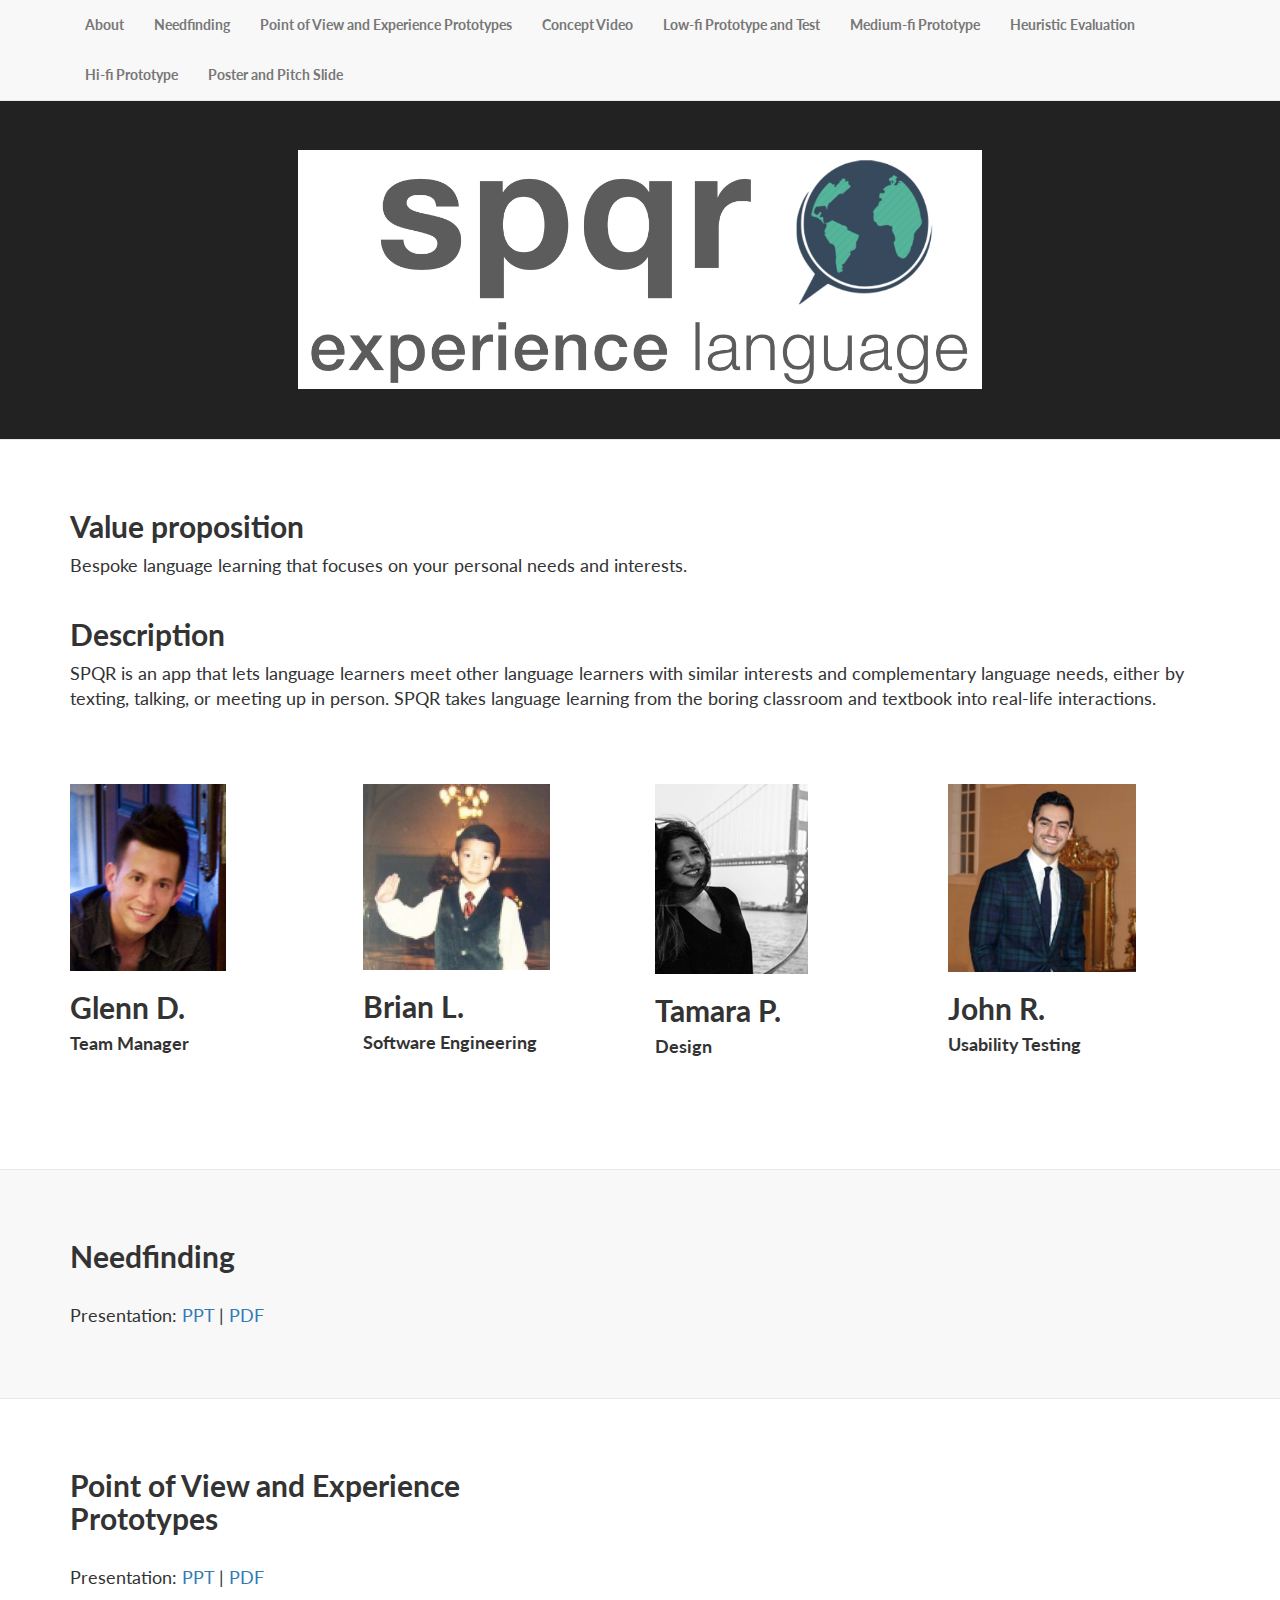
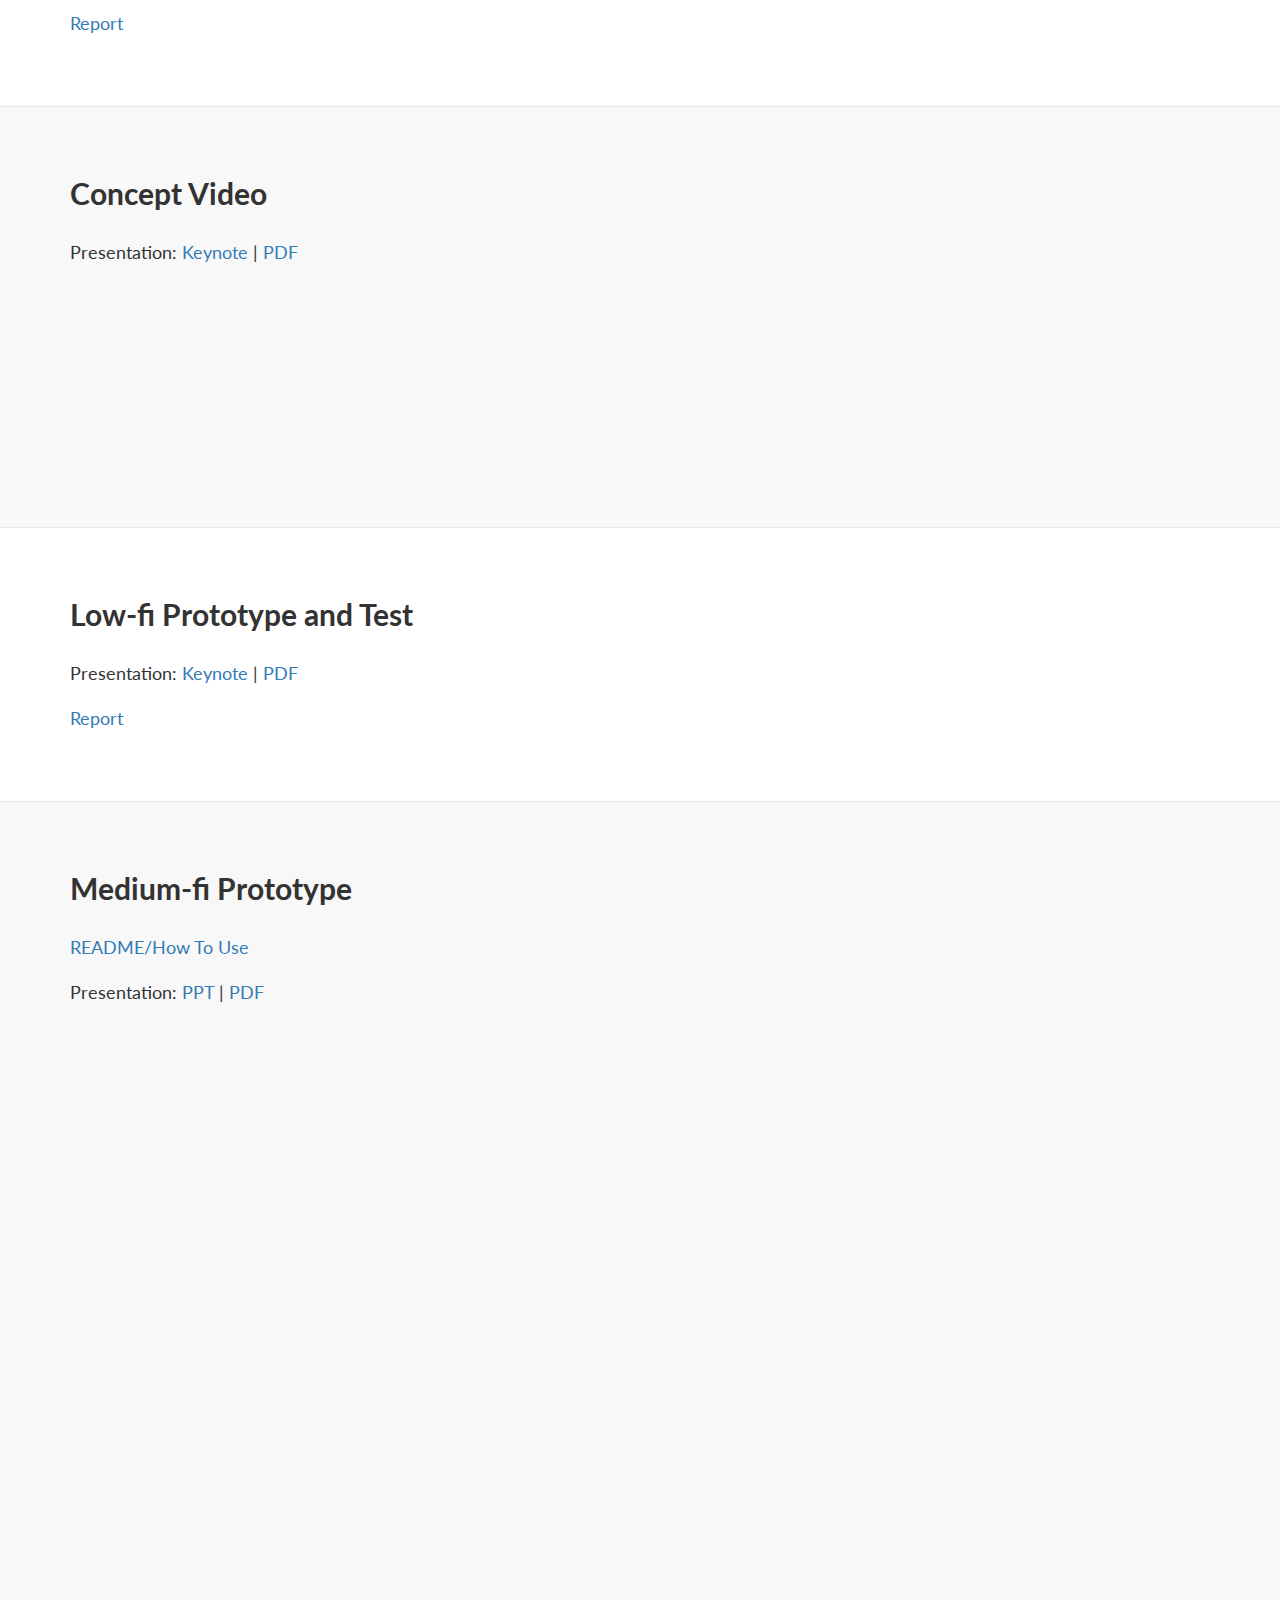
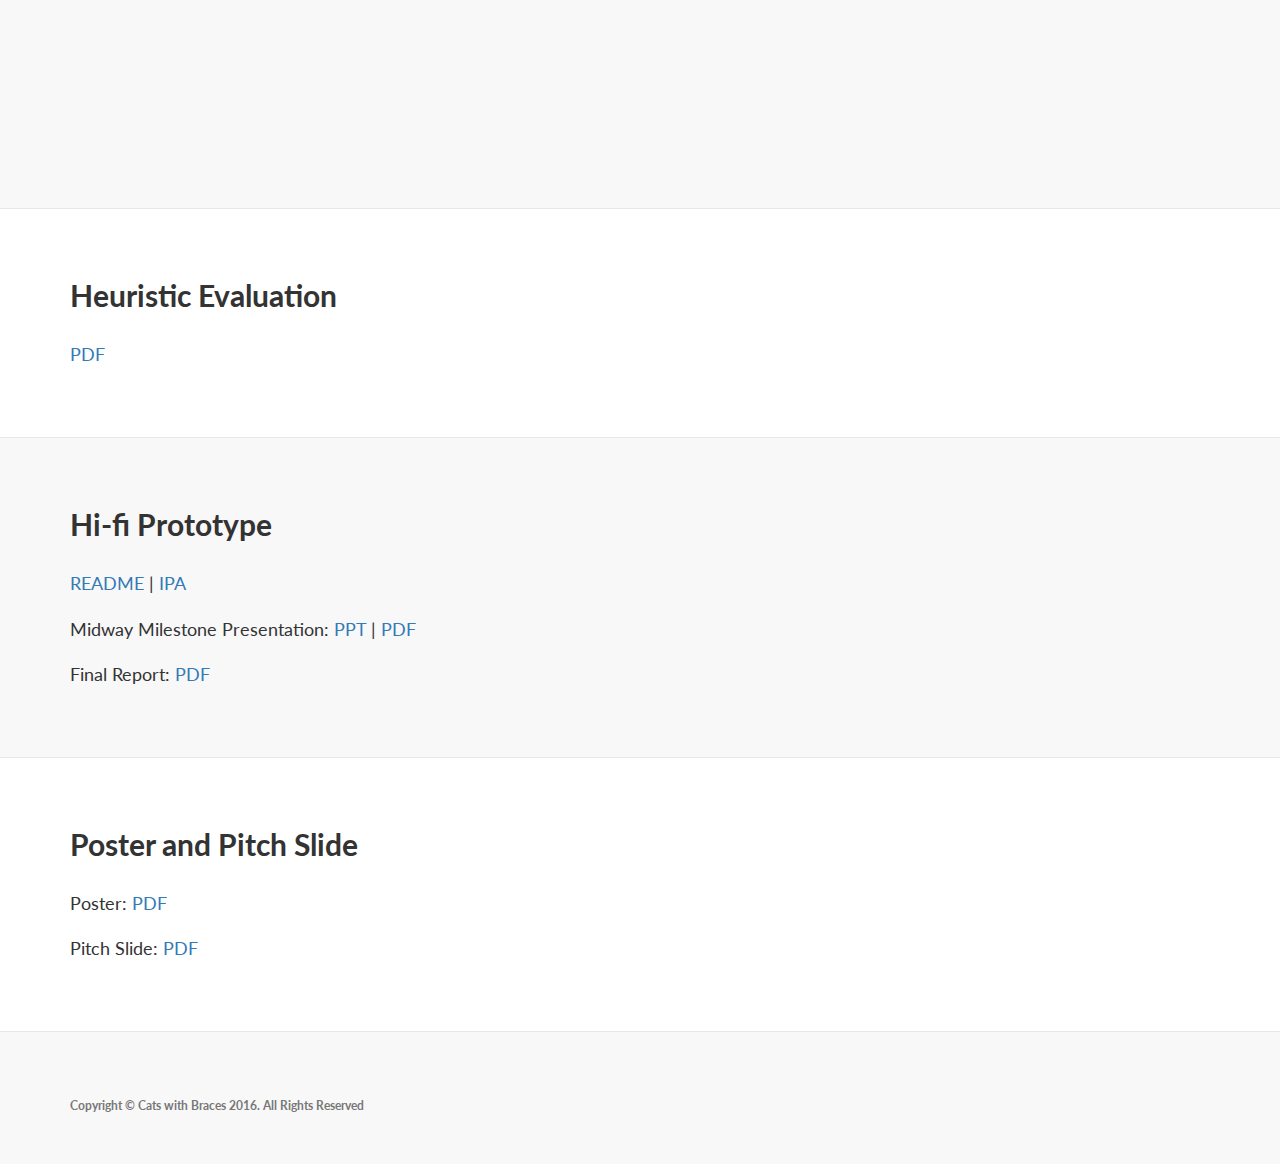
<file: index.html>
<!DOCTYPE html>
<html lang="en">

<head>

    <meta charset="utf-8">
    <meta http-equiv="X-UA-Compatible" content="IE=edge">
    <meta name="viewport" content="width=device-width, initial-scale=1">
    <meta name="description" content="">
    <meta name="author" content="">

    <title>SPQR | Experience language</title>

    <!-- Bootstrap Core CSS -->
    <link href="css/bootstrap.min.css" rel="stylesheet">

    <!-- Custom CSS -->
    <link href="css/landing-page.css" rel="stylesheet">

    <!-- Custom Fonts -->
    <link href="font-awesome/css/font-awesome.min.css" rel="stylesheet" type="text/css">
    <link href="https://fonts.googleapis.com/css?family=Lato:300,400,700,300italic,400italic,700italic" rel="stylesheet" type="text/css">

    <!-- HTML5 Shim and Respond.js IE8 support of HTML5 elements and media queries -->
    <!-- WARNING: Respond.js doesn't work if you view the page via file:// -->
    <!--[if lt IE 9]>
        <script src="https://oss.maxcdn.com/libs/html5shiv/3.7.0/html5shiv.js"></script>
        <script src="https://oss.maxcdn.com/libs/respond.js/1.4.2/respond.min.js"></script>
    <![endif]-->

</head>

<body>

    <!-- Navigation -->
    <nav class="navbar navbar-default navbar-fixed-top topnav" role="navigation">
        <div class="container topnav">
            <!-- Brand and toggle get grouped for better mobile display -->
            <div class="navbar-header">
                <button type="button" class="navbar-toggle" data-toggle="collapse" data-target="#bs-example-navbar-collapse-1">
                    <span class="sr-only">Toggle navigation</span>
                    <span class="icon-bar"></span>
                    <span class="icon-bar"></span>
                    <span class="icon-bar"></span>
                </button>
            </div>
            <!-- Collect the nav links, forms, and other content for toggling -->
            <div class="collapse navbar-collapse" id="bs-example-navbar-collapse-1">
                <ul class="nav navbar-nav navbar-right">
                    <li>
                        <a href="#about">About</a>
                    </li>
                    <li>
                        <a href="#assignment1">Needfinding</a>
                    </li>
                    <li>
                        <a href="#assignment2">Point of View and Experience Prototypes</a>
                    </li>
                    <li>
                        <a href="#assignment4">Concept Video</a>
                    </li>
                    <li>
                        <a href="#assignment5">Low-fi Prototype and Test</a>
                    </li>
                    <li>
                        <a href="#assignment6">Medium-fi Prototype</a>
                    </li>
                    <li>
                        <a href="#assignment9">Heuristic Evaluation</a>
                    </li>
                    <li>
                        <a href="#assignment8">Hi-fi Prototype</a>
                    </li>
                    <li>
                        <a href="#assignment10">Poster and Pitch Slide</a>
                    </li>
                </ul>
            </div>
            <!-- /.navbar-collapse -->
        </div>
        <!-- /.container -->
    </nav>

    <!-- Header -->
    <div class="intro-header">
        <div class="container">

            <div class="row">
                <div class="col-lg-12">
                    <div class="text-xs-center">
                        <img src="logo.png" style="max-width:60%">
                    </div>
                </div>
            </div>

        </div>
        <!-- /.container -->

    </div>
    <!-- /.intro-header -->        

    <!-- Page Content -->

    <a name="about"></a>
    <div class="content-section-b">
        <div class="container">

            <div class="row">
                <div class="col-sm-12">
                    <h2>Value proposition</h2>
                    <p class="lead">Bespoke language learning that focuses on your personal needs and interests.</p>
                </div>
            </div>

            <div class="row">
                <div class="col-sm-12">
                    <h2>Description</h2>
                    <p class="lead">SPQR is an app that lets language learners meet other language learners with similar interests and complementary language needs, either by texting, talking, or meeting up in person. SPQR takes language learning from the boring classroom and textbook into real-life interactions.</p>
                </div>
            </div>

            <div class="row">
                <div class="col-sm-3">
                    <div class="intro-message">
                        <img src="glenn.png">
                        <h2>Glenn D.</h2>
                        <h4>Team Manager</h4>
                    </div>
                </div>
                <div class="col-sm-3">
                    <div class="intro-message">
                        <img src="brian.png">
                        <h2>Brian L.</h2>
                        <h4>Software Engineering</h4>
                    </div>
                </div>
                <div class="col-sm-3">
                    <div class="intro-message">
                        <img src="tamara.png">
                        <h2>Tamara P.</h2>
                        <h4>Design</h4>
                    </div>
                </div>
                <div class="col-sm-3">
                    <div class="intro-message">
                        <img src="john.png">
                        <h2>John R.</h2>
                        <h4>Usability Testing</h4>
                    </div>
                </div>
            </div>

        </div>
        <!-- /.container -->

    </div>
    <!-- /.content-section-b -->


	<a name="assignment1"></a>
    <div class="content-section-a">

        <div class="container">
            <div class="row">
                <div class="col-lg-5 col-sm-6">
                    <h2 class="section-heading">Needfinding</h2>
                    <p class="lead">Presentation: <a target="_blank" href="CS147 assignment 1 presentation.pptx">PPT</a> | <a target="_blank" href="CS147 assignment 1 presentation.pdf">PDF</a></p>
                </div>
            </div>

        </div>
        <!-- /.container -->

    </div>
    <!-- /.content-section-a -->

    <a name="assignment2"></a>
    <div class="content-section-b">

        <div class="container">
            <div class="row">
                <div class="col-lg-5 col-sm-6">
                    <h2 class="section-heading">Point of View and Experience Prototypes</h2>
                    <p class="lead">Presentation: <a target="_blank" href="CS147 Assignment 2 Presentation.pptx">PPT</a> | <a target="_blank" href="CS147 Assignment 2 Presentation.pdf">PDF</a></p>
                    <p class="lead"><a target="_blank" href="CS147assignment2writtenreport.pdf">Report</a></p>
                </div>
            </div>

        </div>
        <!-- /.container -->

    </div>
    <!-- /.content-section-a -->

    <a name="assignment4"></a>
    <div class="content-section-a">

        <div class="container">

            <div class="row">
                <div class="col-lg-5 col-sm-6">
                    <h2 class="section-heading">Concept Video</h2>
                    <p class="lead">Presentation: <a target="_blank" href="SPQR assignment 4.key">Keynote</a> | <a target="_blank" href="SPQR assignment 4.pdf">PDF</a></p>
                </div>
                <div class="col-lg-5 col-sm-6">
                    <iframe width="560" height="315" src="https://www.youtube.com/embed/isBXBu4m190" frameborder="0" allowfullscreen></iframe>
                </div>
            </div>

        </div>
        <!-- /.container -->

    </div>
    <!-- /.content-section-b -->

    <a name="assignment5"></a>
    <div class="content-section-b">

        <div class="container">

            <div class="row">
                <div class="col-lg-5 col-sm-6">
                    <h2 class="section-heading">Low-fi Prototype and Test</h2>
                    <p class="lead">Presentation: <a target="_blank" href="SPQR assignment 5.key">Keynote</a> | <a target="_blank" href="SPQR assignment 5.pdf">PDF</a></p>
                    <p class="lead"><a target="_blank" href="SPQR assignment 5 written report.pdf">Report</a></p>
                </div>
            </div>

        </div>
        <!-- /.container -->

    </div>
    <!-- /.content-section-b -->

    <a  name="assignment6"></a>
    <div class="content-section-a">

        <div class="container">
            <div class="row">
                <div class="col-lg-5 col-sm-6">
                    <h2 class="section-heading">Medium-fi Prototype</h2>
                    <p class="lead"><a target="_blank" href="README.pdf">README/How To Use</a></p>
                    <p class="lead">Presentation: <a target="_blank" href="Med-fi Prototype Presentation.pptx">PPT</a> | <a target="_blank" href="medfipresent.pdf">PDF</a></p>
                </div>
                <div class="col-lg-5 col-lg-offset-2 col-sm-6">
                    <!-- <img class="img-responsive" src="http://i.imgur.com/wjANVCD.jpg" alt=""> -->
                    <iframe src="https://marvelapp.com/241gbg6?emb=1" width="452" height="901" allowTransparency="true" frameborder="0"></iframe>
                    <!-- <img class="img-responsive" src="img/ipad.png" alt=""> -->
                </div>
            </div>

        </div>
        <!-- /.container -->

    </div>
    
    <!-- /.content-section-a -->


    <a name="assignment9"></a>
    <div class="content-section-b">

        <div class="container">
            <div class="row">
                <div class="col-lg-5 col-sm-6">
                    <h2 class="section-heading">Heuristic Evaluation</h2>
                    <p class="lead"><a target="_blank" href="CS147GroupHE-SPQR.pdf">PDF</a></p>
                </div>
            </div>

        </div>
        <!-- /.container -->

    </div>
    <!-- /.content-section-a -->


    <a name="assignment8"></a>
    <div class="content-section-a">

        <div class="container">
            <div class="row">
                <div class="col-lg-5 col-sm-6">
                    <h2 class="section-heading">Hi-fi Prototype</h2>
                    <p class="lead"><a target="_blank" href="REEDMEE.pdf">README</a> | <a target="_blank" href="Test.ipa">IPA</a></p>
                    <p class="lead">Midway Milestone Presentation: <a target="_blank" href="SPQR midway presentation.pptx">PPT</a> | <a target="_blank" href="SPQR midway presentation.pdf">PDF</a></p>
                    <p class="lead">Final Report: <a target="_blank" href="CS147finalreport.pdf"</a>PDF</p>
                </div>
            </div>

        </div>
        <!-- /.container -->

    </div>
    <!-- /.content-section-a -->


    <a name="assignment10"></a>
    <div class="content-section-b">

        <div class="container">
            <div class="row">
                <div class="col-lg-5 col-sm-6">
                    <h2 class="section-heading">Poster and Pitch Slide</h2>
                    <p class="lead">Poster: <a target="_blank" href="final poster.pdf">PDF</a></p>
                    <p class="lead">Pitch Slide: <a target="_blank" href="final pitch slide.pdf">PDF</a></p>
                </div>
            </div>

        </div>
        <!-- /.container -->

    </div>
    <!-- /.content-section-a -->


    <!-- Footer -->
    <footer>
        <div class="container">
            <div class="row">
                <div class="col-lg-12">
                    <p class="copyright text-muted small">Copyright &copy; Cats with Braces 2016. All Rights Reserved</p>
                </div>
            </div>
        </div>
    </footer>

    <!-- jQuery -->
    <script src="js/jquery.js"></script>

    <!-- Bootstrap Core JavaScript -->
    <script src="js/bootstrap.min.js"></script>

</body>

</html>
</file>
<file: css/landing-page.css>
/*
 * Start Bootstrap - Landing Page (http://startbootstrap.com/)
 * Copyright 2013-2016 Start Bootstrap
 * Licensed under MIT (https://github.com/BlackrockDigital/startbootstrap/blob/gh-pages/LICENSE)
 */

body,
html {
    width: 100%;
    height: 100%;
}

body,
h1,
h2,
h3,
h4,
h5,
h6 {
    font-family: "Lato","Helvetica Neue",Helvetica,Arial,sans-serif;
    font-weight: 700;
}

.topnav {
    font-size: 14px; 
}

.lead {
    font-size: 18px;
    font-weight: 400;
}

.intro-header {
    padding-top: 150px; /* If you're making other pages, make sure there is 50px of padding to make sure the navbar doesn't overlap content! */
    padding-bottom: 50px;
    text-align: center;
    color: #f8f8f8;
    background-color: #222222;
}

.intro-message {
    position: relative;
    padding-top: 20%;
    padding-bottom: 20%;
}

.intro-message > h1 {
    margin: 0;
    text-shadow: 2px 2px 3px rgba(0,0,0,0.6);
    font-size: 5em;
}

.intro-divider {
    width: 400px;
    border-top: 1px solid #f8f8f8;
    border-bottom: 1px solid rgba(0,0,0,0.2);
}

.intro-message > h3 {
    text-shadow: 2px 2px 3px rgba(0,0,0,0.6);
}

@media(max-width:767px) {
    .intro-message {
        padding-bottom: 15%;
    }

    .intro-message > h1 {
        font-size: 3em;
    }

    ul.intro-social-buttons > li {
        display: block;
        margin-bottom: 20px;
        padding: 0;
    }

    ul.intro-social-buttons > li:last-child {
        margin-bottom: 0;
    }

    .intro-divider {
        width: 100%;
    }
}

.network-name {
    text-transform: uppercase;
    font-size: 14px;
    font-weight: 400;
    letter-spacing: 2px;
}

.content-section-a {
    padding: 50px 0;
    background-color: #f8f8f8;
}

.content-section-b {
    padding: 50px 0;
    border-top: 1px solid #e7e7e7;
    border-bottom: 1px solid #e7e7e7;
}

.section-heading {
    margin-bottom: 30px;
}

.section-heading-spacer {
    float: left;
    width: 200px;
    border-top: 3px solid #e7e7e7;
}

.banner {
    padding: 100px 0;
    color: #f8f8f8;
    background: url(../img/banner-bg.jpg) no-repeat center center;
    background-size: cover;
}

.banner h2 {
    margin: 0;
    text-shadow: 2px 2px 3px rgba(0,0,0,0.6);
    font-size: 3em;
}

.banner ul {
    margin-bottom: 0;
}

.banner-social-buttons {
    float: right;
    margin-top: 0;
}

@media(max-width:1199px) {
    ul.banner-social-buttons {
        float: left;
        margin-top: 15px;
    }
}

@media(max-width:767px) {
    .banner h2 {
        margin: 0;
        text-shadow: 2px 2px 3px rgba(0,0,0,0.6);
        font-size: 3em;
    }

    ul.banner-social-buttons > li {
        display: block;
        margin-bottom: 20px;
        padding: 0;
    }

    ul.banner-social-buttons > li:last-child {
        margin-bottom: 0;
    }
}

footer {
    padding: 50px 0;
    background-color: #f8f8f8;
}

p.copyright {
    margin: 15px 0 0;
}
</file>
